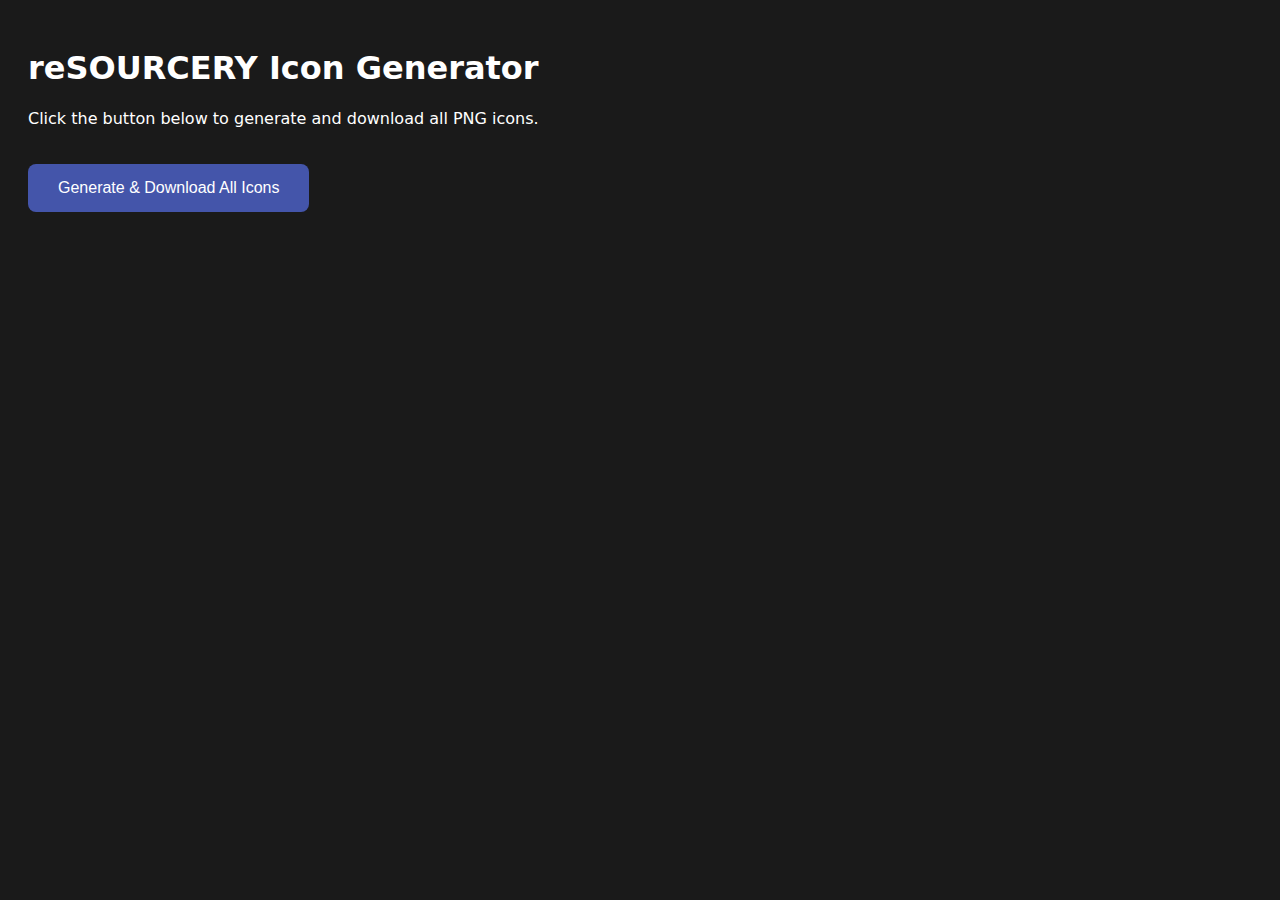
<file: generate-icons.html>
<!DOCTYPE html>
<html>
<head>
  <title>Icon Generator - reSOURCERY</title>
  <style>
    body { font-family: system-ui; padding: 20px; background: #1a1a1a; color: white; }
    .icons { display: flex; flex-wrap: wrap; gap: 20px; }
    .icon-item { text-align: center; }
    canvas { border: 1px solid #333; background: #0a0a0a; }
    button { margin: 20px 0; padding: 15px 30px; font-size: 16px; cursor: pointer; background: #4455aa; color: white; border: none; border-radius: 8px; }
    button:hover { background: #5568cc; }
    a { color: #5ce6d6; }
  </style>
</head>
<body>
  <h1>reSOURCERY Icon Generator</h1>
  <p>Click the button below to generate and download all PNG icons.</p>
  <button onclick="generateAllIcons()">Generate & Download All Icons</button>
  <div class="icons" id="icons"></div>

  <script>
    const sizes = [72, 96, 128, 144, 152, 192, 384, 512];

    async function generateIcon(size) {
      const canvas = document.createElement('canvas');
      canvas.width = size;
      canvas.height = size;
      const ctx = canvas.getContext('2d');

      // Load SVG
      const img = new Image();
      img.src = 'icons/reSOURCERY_optimized.svg';

      return new Promise((resolve) => {
        img.onload = () => {
          ctx.drawImage(img, 0, 0, size, size);
          canvas.toBlob((blob) => {
            resolve({ size, blob, canvas });
          }, 'image/png');
        };
      });
    }

    async function generateAllIcons() {
      const container = document.getElementById('icons');
      container.innerHTML = '<p>Generating icons...</p>';

      const results = await Promise.all(sizes.map(size => generateIcon(size)));

      container.innerHTML = '';

      for (const { size, blob, canvas } of results) {
        const div = document.createElement('div');
        div.className = 'icon-item';

        const clonedCanvas = canvas.cloneNode();
        clonedCanvas.getContext('2d').drawImage(canvas, 0, 0);
        clonedCanvas.style.width = Math.min(size, 128) + 'px';
        clonedCanvas.style.height = Math.min(size, 128) + 'px';

        const link = document.createElement('a');
        link.href = URL.createObjectURL(blob);
        link.download = `icon-${size}.png`;
        link.textContent = `Download ${size}x${size}`;

        div.appendChild(clonedCanvas);
        div.appendChild(document.createElement('br'));
        div.appendChild(link);
        container.appendChild(div);

        // Auto-download
        link.click();
      }
    }
  </script>
</body>
</html>
</file>
